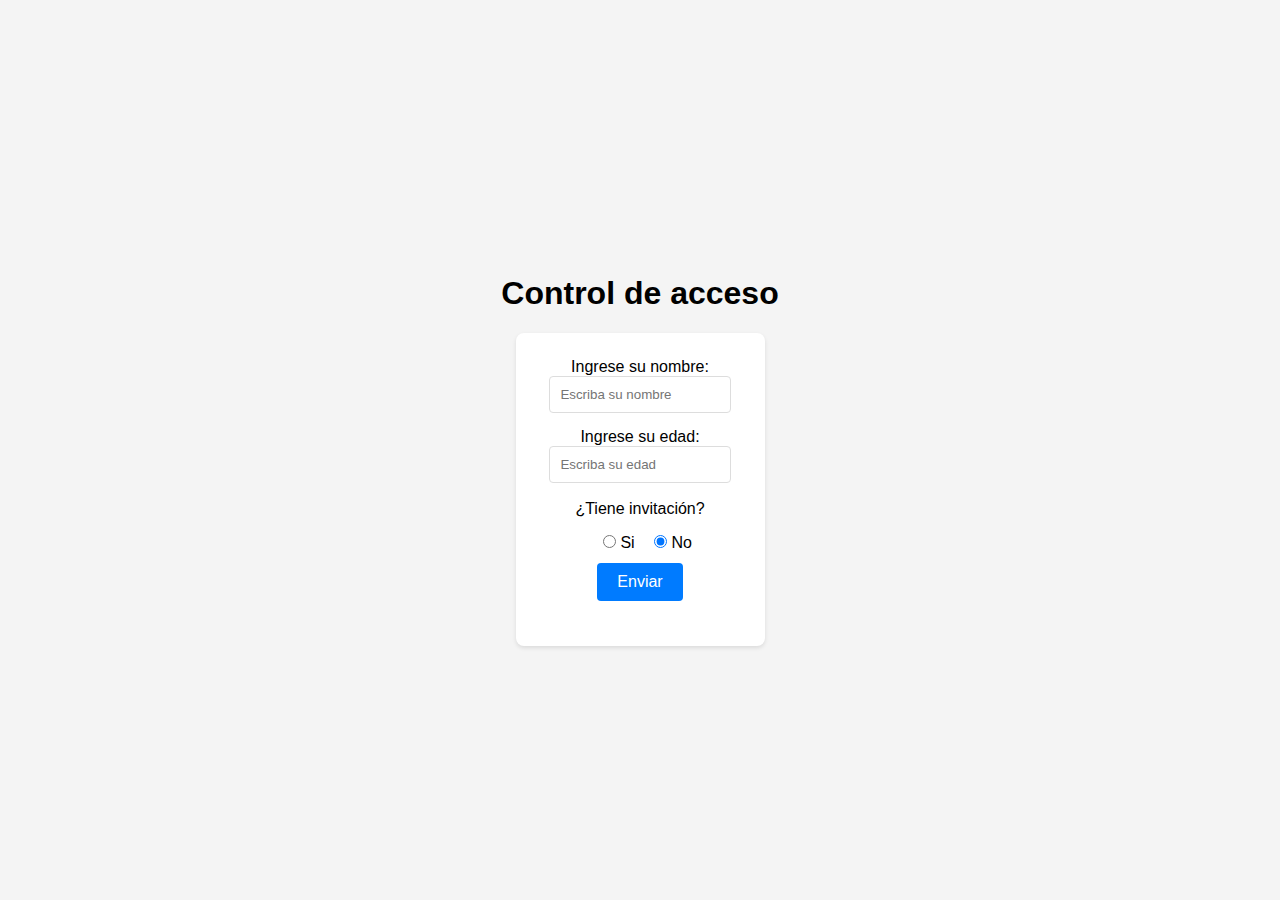
<file: reto1/index.html>
<!DOCTYPE html>
<html lang="es">
<head>
    <meta charset="UTF-8">
    <meta name="viewport" content="width=device-width, initial-scale=1.0">
    <title>Control de acceso
    </title>
    <link rel="shortcut icon" href="./assets/favicon.ico" type="image/x-icon">
    <link rel="stylesheet" href="./style.css">
</head>
<body>
    <h1>Control de acceso</h1>
    <section class="acceso">
        <form class="form">
            <label for="name">Ingrese su nombre:</label><br>
            <input type="text" name="name" id="name" class="input" placeholder="Escriba su nombre" required><br>
            <label for="age">Ingrese su edad:</label><br>
            <input type="number" name="age" id="age" class="input" placeholder="Escriba su edad" required><br>
            <p class="parrafo">¿Tiene invitación?</p>
            <input type="radio" name="isInvited" id="isInvitedYes" class="selector" value="si">
            <label for="isInvitedYes">Si</label>
            <input type="radio" name="isInvited" id="isInvitedNo" class="selector" value="no" checked>
            <label for="isInvitedNo">No</label><br>
            <button type="button" onclick="datosForm()">Enviar</button>
        </form>
        <div id="salida"></div>
    </section>
    <script src="./index.js"></script>
</body>
</html>
</file>
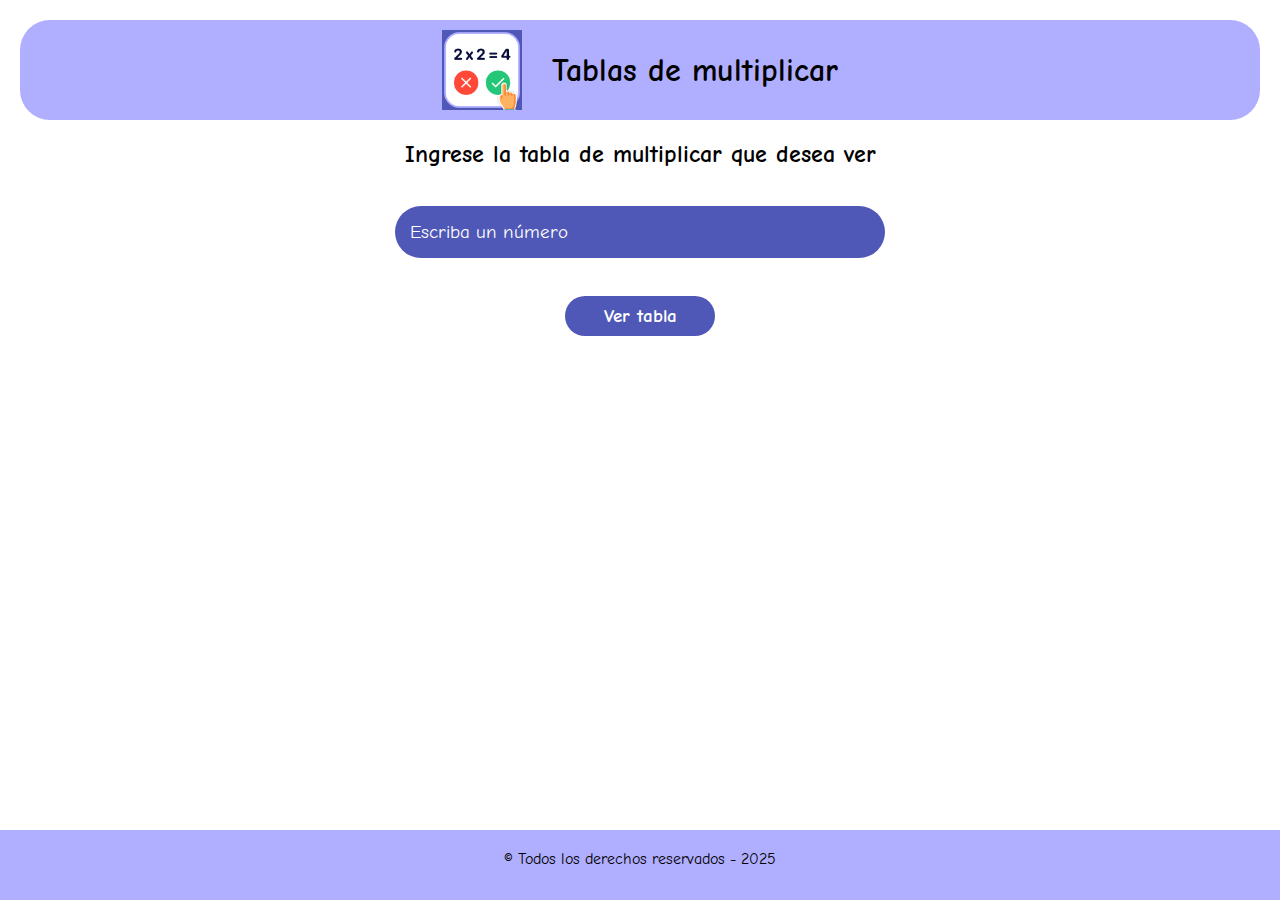
<file: reto3/index.html>
<!DOCTYPE html>
<html lang="es">
  <head>
    <meta charset="UTF-8" />
    <meta name="viewport" content="width=device-width, initial-scale=1.0" />
    <title>Tablas de multiplicar</title>
    <link rel="shortcut icon" href="./assets/favicon.ico" type="image/x-icon">
    <link rel="stylesheet" href="./style.css">
  </head>
  <body>
    <header>
      <img src="./assets/icono.png" alt="Logo tablas de multiplicar" />
      <h1>Tablas de multiplicar</h1>
    </header>
    <main>
      <div class="contenedor">
        <form id="form">
          <label for="tabla" id="texto"
            >Ingrese la tabla de multiplicar que desea ver</label><br />
          <input type="number" name="tabla" id="tabla" placeholder="Escriba un número"/><br />
          <button type="submit" onclick="ver(event)" id="btnVer">
            Ver tabla
          </button>
        </form>
        <h2 id="nomTabla"></h2>
        <div id="tablaMultiplicar"></div>
        <div id="botones">
            <button type="button" onclick="volver(event)">Ver otra tabla de multiplicar</button>
            <button type="button" onclick="salir(event)" id="btnSalir">Salir</button>
        </div>
        <div id="message"></div>
      </div>
    </main>
    <footer>
        <p>&copy; Todos los derechos reservados - 2025</p>
    </footer>

    <script src="./index.js"></script>
  </body>
</html>
</file>
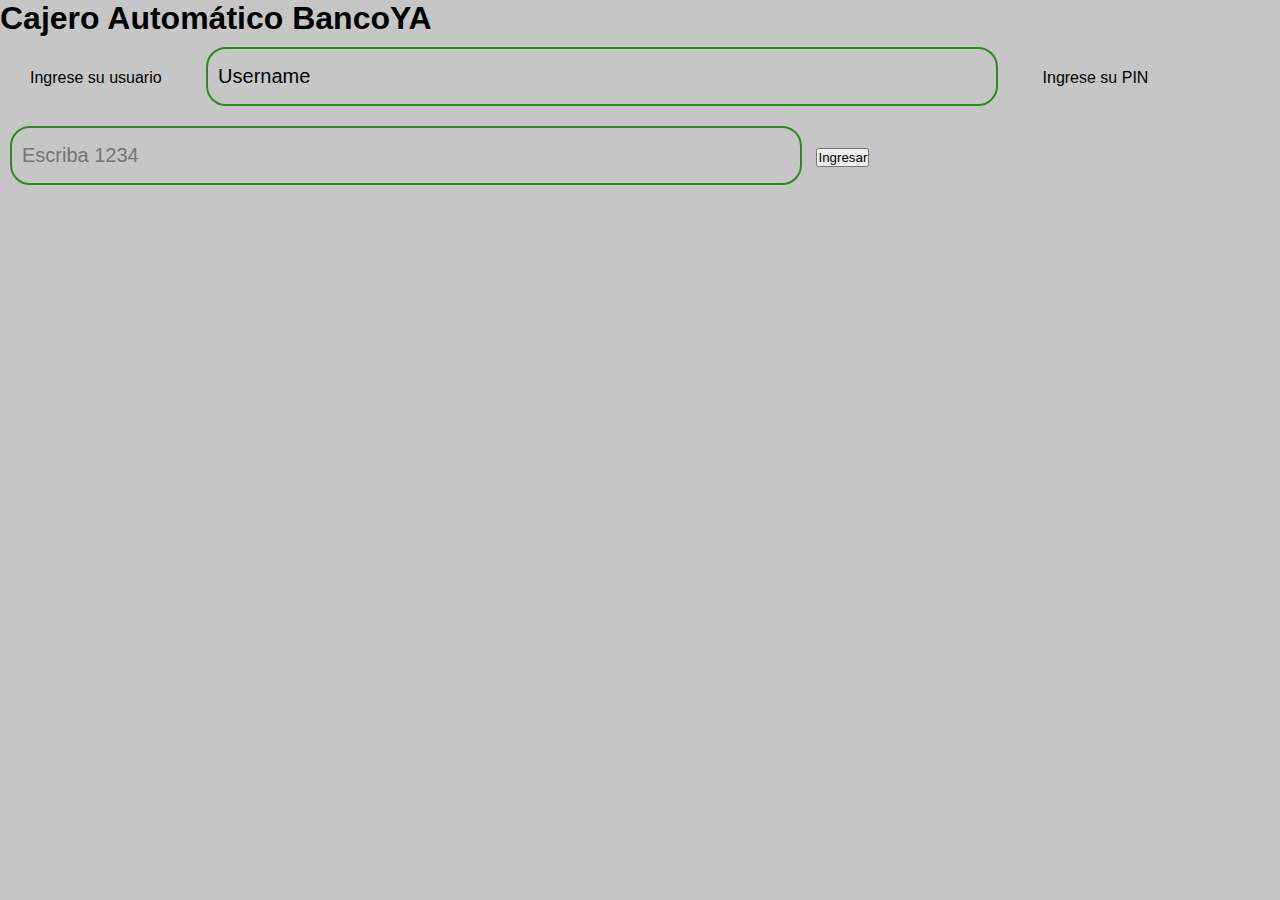
<file: reto2/pages/index.html>
<!DOCTYPE html>
<html lang="es">
<head>
    <meta charset="UTF-8">
    <meta name="viewport" content="width=device-width, initial-scale=1.0">
    <title>Cajero Automático</title>
    <link rel="stylesheet" href="../styles.css/style.css">
</head>
<body>
    <h1>Cajero Automático BancoYA</h1>
    <form id="form">
        <label for="user">Ingrese su usuario</label>
        <input type="text" name="user" id="user" placeholder="Escriba su usuario">
        <label for="pin">Ingrese su PIN</label>
        <input type="password" name="pin" id="pin" placeholder="Escriba 1234">

        <button type="submit" onclick="ingresar(event)">Ingresar</button>
    </form>
    <div id="wait"></div>

    <script src="../script/index.js"></script>
</body>
</html>
</file>
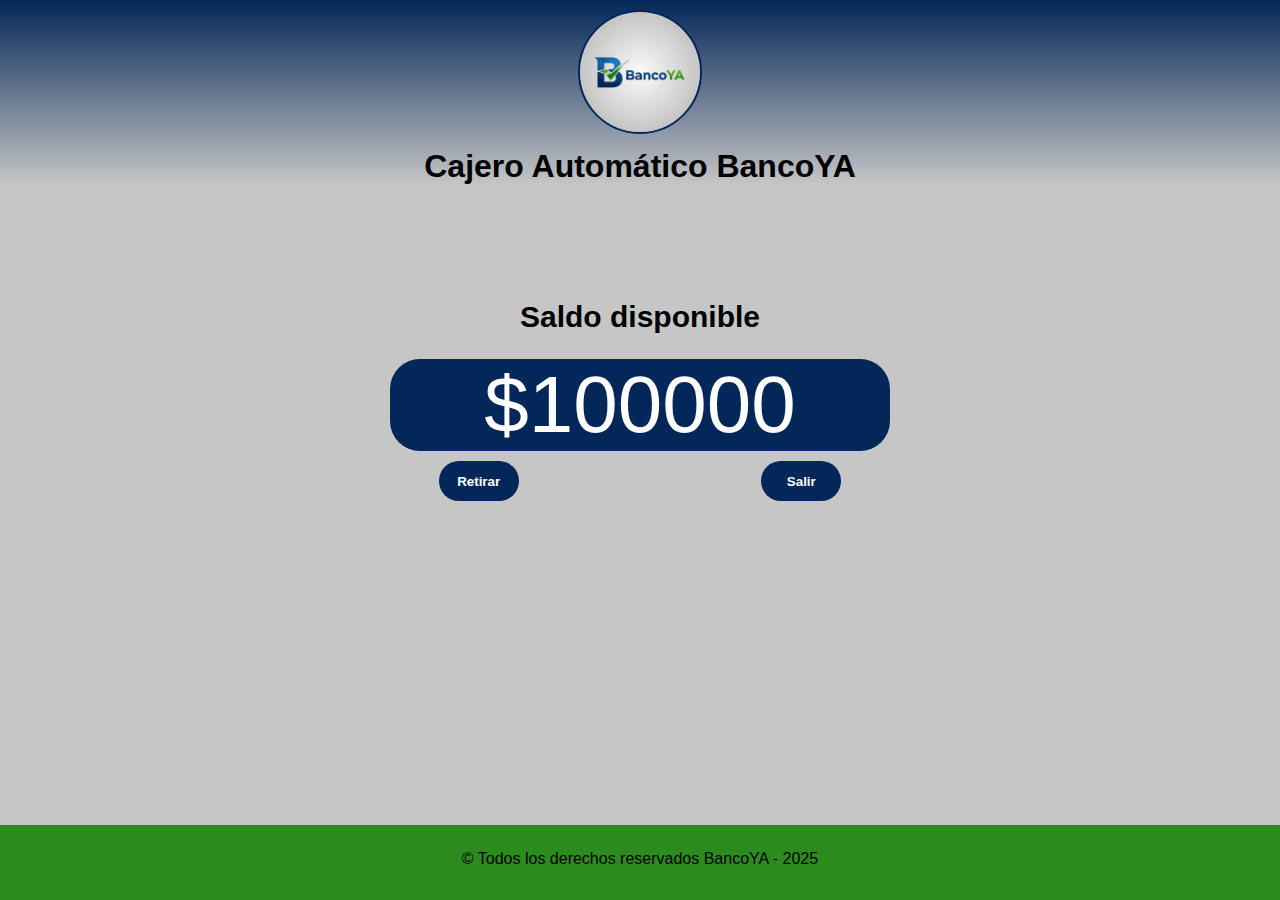
<file: reto2/pages/saldo.html>
<!DOCTYPE html>
<html lang="es">
<head>
    <meta charset="UTF-8">
    <meta name="viewport" content="width=device-width, initial-scale=1.0">
    <title>Cajero Automático</title>
    <link rel="shortcut icon" href="../assets/favicon.ico" type="image/x-icon">
    <link rel="stylesheet" href="../styles.css/saldo.css">
</head>
<body>
    <header>
        <img src="../assets/logoBancoYA.png" alt="Logo BancoYA" class="logo">
        <h1>Cajero Automático BancoYA</h1>
    </header>
    <main>
        <div class="contenedor_main">
            <h2 class="h2_saldo">Saldo disponible</h2>
            <div id="saldoDisp"></div>
            <div class="botones_saldo">
                <button type="button" onclick="buttonRetirar(event)" class="boton_saldo">Retirar</button>
                <button type="button" onclick="salir()" class="boton_saldo">Salir</button>
            </div>
            <div id="retiro">
                <label for="cantidad">Ingrese la cantidad a retirar</label>
                <input type="number" name="cantidad" id="cantidad" placeholder="Ingrese el valor a retirar">
                <div id="salida"></div>
                <div class="botones1">
                    <button type="button" onclick="retirar()" class="boton_retiro">Hacer retiro</button>
                    <button type="button" onclick="volver()" id="btnVolver" class="boton_retiro">Volver</button>
                </div>
                <div id="salida2"></div>
                <div id="botones2">
                    <button type="button" onclick="verSaldo()" class="boton_ret2">Ver saldo disponible</button>
                    <button type="button" onclick="salir()" class="boton_ret2">Salir</button>
                </div>
            </div>
        </div>
    </main>
    <footer>
        <p>&copy; Todos los derechos reservados BancoYA - 2025</p>
    </footer>

    <script src="../script/saldo.js"></script>
</body>
</html>
</file>
<file: reto1/style.css>
body {
    font-family: Arial, sans-serif;
    display: flex;
    flex-direction: column;
    align-items: center;
    justify-content: center;
    min-height: 100vh;
    margin: 0;
    background-color: #f4f4f4;
}

.acceso {
    background-color: white;
    padding: 25px;
    border-radius: 8px;
    box-shadow: 0 2px 4px rgba(0, 0, 0, 0.1);
    text-align: center;
}

.input {
    padding: 10px;
    margin-bottom: 15px;
    border: 1px solid #ddd;
    border-radius: 4px;
    width: 80%;
}

.parrafo {
    margin: 2px;
}

.selector {
    margin: 15px 0 15px 15px;
}

button {
    background-color: #007bff;
    color: white;
    padding: 10px 20px;
    border: none;
    border-radius: 4px;
    cursor: pointer;
    font-size: 16px;
}

button:hover {
    background-color: #0056b3;
}

#salida {
    margin-top: 20px;
    font-size: 1.1em;
    color: #333;
    font-weight: bold;
}
</file>
<file: reto3/style.css>
@import url('https://fonts.googleapis.com/css2?family=Comic+Neue:ital,wght@0,300;0,400;0,700;1,300;1,400;1,700&family=Montserrat:ital,wght@0,100..900;1,100..900&family=Noto+Sans:ital,wght@0,100..900;1,100..900&family=Roboto:ital,wght@0,100;0,300;0,400;0,500;0,700;0,900;1,100;1,300;1,400;1,500;1,700;1,900&display=swap');

:root {
    --color-enfasis: #4f58b6;
    --color-header: #b0aeff;
    --color-enfasis2: #B59F4E;
}

* {
    margin: 0;
    padding: 0;
}

body {
    font-family: "Comic Neue", cursive;
}

/* --------------- HEADER ------------------ */
header {
    background-color: var(--color-header);
    height: 100px;
    display: flex;
    justify-content: center;
    align-items: center;
    gap: 30px;
    border-radius: 30px;
    margin: 20px;
    margin-bottom: 0;
}

header > img {
    width: 80px;
}

/* ----------------- MAIN ----------------------- */
.contenedor {
    margin: auto;
    width: 60%;
    padding: 20px;
    margin-bottom: 50px;
}

#form {
    display: flex;
    flex-direction: column;
    align-items: center;
}

#form > label {
    font-weight: bold;
    font-size: 1.5rem;
}

#form > input {
    background-color: var(--color-enfasis);
    padding: 15px;
    margin: 20px 0;
    width: 60%;
    border-radius: 30px;
    border: none;
    font-family: "Comic Neue", cursive;
    font-size: 1.2rem;
    color: white;
}

::placeholder {
    color: white;
}

#btnVer {
    height: 40px;
    width: 150px;
    border-radius: 30px;
    border: none;
    background-color: var(--color-enfasis);
    color: white;
    font-family: "Comic Neue", cursive;
    font-weight: bold;
    cursor: pointer;
    font-size: 1.2rem;
}

#btnVer:hover {
    background-color: var(--color-enfasis2);
    color: black;
}

#nomTabla {
    text-align: center;
    font-weight: bold;
    font-size: 2.5rem;
}

#tablaMultiplicar {
    display: none;
    background-color: var(--color-header);
    border-radius: 30px;
    padding: 20px;
    text-align: center;
    font-size: 2rem;
}

#botones {
    display: none;
    margin: 20px;
    gap: 20px;
    justify-content: center;
}

#botones > button {
    height: 60px;
    width: 200px;
    border-radius: 30px;
    border: none;
    background-color: var(--color-enfasis);
    color: white;
    font-family: "Comic Neue", cursive;
    font-weight: bold;
    cursor: pointer;
    font-size: 1.2rem;
}

#botones > button:hover {
    background-color: var(--color-enfasis2);
    color: black;
}

#message {
    text-align: center;
    font-size: 2rem;
}

/* ----------- FOOTER --------------- */
footer {
    position: fixed;
    bottom: 0;
    background-color: var(--color-header);
    width: 100%;
    height: 50px;
    text-align: center;
    padding-top: 20px;
}
</file>
<file: reto2/styles.css/style.css>
@import url('https://fonts.cdnfonts.com/css/andrea-canolli-01');

:root {
    --color-fondo: #c6c6c6;
    --color-enfasis: #032759;
    --color-enfasis2: #2b8c1d;
    --color-textEnfasis: white;
}

* {
    margin: 0;
    padding: 0;
}

body {
    font-family: 'Andrea Canolli 01', sans-serif;
    background-color: var(--color-fondo);
}

/* ------------ HEADER ---------------- */
header {
    position: fixed;
    top: 0;
    text-align: center;
    width: 100%;
    background: linear-gradient(to bottom, var(--color-enfasis), var(--color-fondo));
    padding: 20px;
}

.logo {
    width: 120px;
    border-radius: 50%;
    margin: 10px;
    border: 2px solid var(--color-enfasis);
}

/* --------------- MAIN -------------- */
.contenedor_main {
    margin: 220px auto auto auto;
    height: 250px;
    width: 60%;
}

.contenedor_ingreso {
    background-color: var(--color-enfasis);
    color: var(--color-textEnfasis);
    height: 300px;
    width: 60%;
    margin: auto;
    border-radius: 30px;
    padding: 25px;
    text-align: center;
    font-size: 1.5rem;
}

#form>label {
    margin: 30px;
}

#form>input {
    height: 35px;
    background-color: var(--color-fondo);
    font-family: 'Andrea Canolli 01', sans-serif;
    border: 2px solid var(--color-enfasis2);
    font-size: 20px;
    width: 60%;
    margin: 10px;
    border-radius: 20px;
    padding: 10px;
}

.btn_ingresar {
    height: 40px;
    width: 100px;
    border-radius: 20px;
    border: none;
    background-color: var(--color-fondo);
    font-weight: bold;
    cursor: pointer;
}

.btn_ingresar:hover {
    background-color: var(--color-enfasis2);
    color: var(--color-textEnfasis);
}

#wait {
    color: var(--color-textEnfasis);
    font-size: 1.1rem;
    text-align: center;
    margin: 10px;
}

/* -------------- FOOTER ---------------- */
footer {
    position: fixed;
    bottom: 0;
    text-align: center;
    width: 100%;
    height: 50px;
    background-color: var(--color-enfasis2);
    padding-top: 25px;
}
</file>
<file: reto2/styles.css/saldo.css>
@import url('https://fonts.cdnfonts.com/css/andrea-canolli-01');

:root {
    --color-fondo: #c6c6c6;
    --color-enfasis: #032759;
    --color-enfasis2: #2b8c1d;
    --color-textEnfasis: white;
}

* {
    margin: 0;
    padding: 0;
}

body {
    font-family: 'Andrea Canolli 01', sans-serif;
    background-color: var(--color-fondo);
}

/* ------------ HEADER ---------------- */
header {
    position: fixed;
    top: 0;
    text-align: center;
    width: 100%;
    background: linear-gradient(to bottom, var(--color-enfasis), var(--color-fondo));
}

.logo {
    width: 120px;
    border-radius: 50%;
    margin: 10px;
    border: 2px solid var(--color-enfasis);
}

/* --------------- MAIN -------------- */
.contenedor_main {
    margin: 300px auto auto auto;
    height: 250px;
    width: 60%;
}

/* --------------- SALDO DISPONIBLE ------------ */
.h2_saldo {
    font-size: 30px;
    text-align: center;
    margin: 25px;
}

#saldoDisp {
    font-size: 5rem;
    text-align: center;
    background-color: var(--color-enfasis);
    color: var(--color-textEnfasis);
    border-radius: 30px;
    width: 65%;
    margin: auto;
}

.botones_saldo {
    margin: 10px;
    display: flex;
    justify-content: space-evenly;
    gap: 70px;
}

.boton_saldo {
    height: 40px;
    width: 80px;
    border-radius: 20px;
    border: none;
    background-color: var(--color-enfasis);
    color: var(--color-textEnfasis);
    font-weight: bold;
    cursor: pointer;
}

.boton_saldo:hover {
    background-color: var(--color-enfasis2);
}

/* --------------- CAJA RETIRO ----------------- */

#retiro {
    display: none;
    background-color: var(--color-enfasis);
    position: absolute;
    height: 280px;
    width: 40%;
    top: 280px;
    left: 30%;
    border-radius: 30px;
    padding: 25px;
}

#retiro>label {
    font-size: 1.5rem;
    margin: 10px;
    color: var(--color-textEnfasis);
}

#cantidad {
    border-radius: 20px;
    padding: 10px;
    border: 2px solid var(--color-enfasis2);
    background-color: var(--color-fondo);
    margin: 20px;
    width: 80%;
    font-family: 'Andrea Canolli 01', sans-serif;
    font-size: 20px;
}

#salida, #salida2 {
    color: var(--color-textEnfasis);
    font-size: 1.1rem;
    text-align: center;
}

.botones1 {
    display: flex;
    justify-content: space-evenly;
    gap: 70px;
}

.boton_retiro {
    height: 40px;
    width: 100px;
    border-radius: 20px;
    border: none;
    background-color: var(--color-fondo);
    font-weight: bold;
    cursor: pointer;
    margin: 10px;
}

.boton_retiro:hover {
    background-color: var(--color-enfasis2);
    color: var(--color-textEnfasis);
}

#botones2 {
    display: none;
    text-align: center;
    margin: auto;
}

.boton_ret2 {
    height: 50px;
    width: 100px;
    border-radius: 20px;
    border: none;
    background-color: var(--color-fondo);
    font-weight: bold;
    cursor: pointer;
    margin: 20px;
}

.boton_ret2:hover {
    background-color: var(--color-enfasis2);
    color: var(--color-textEnfasis);
}

/* -------------- FOOTER ---------------- */
footer {
    position: fixed;
    bottom: 0;
    text-align: center;
    width: 100%;
    height: 50px;
    background-color: var(--color-enfasis2);
    padding-top: 25px;
}
</file>
